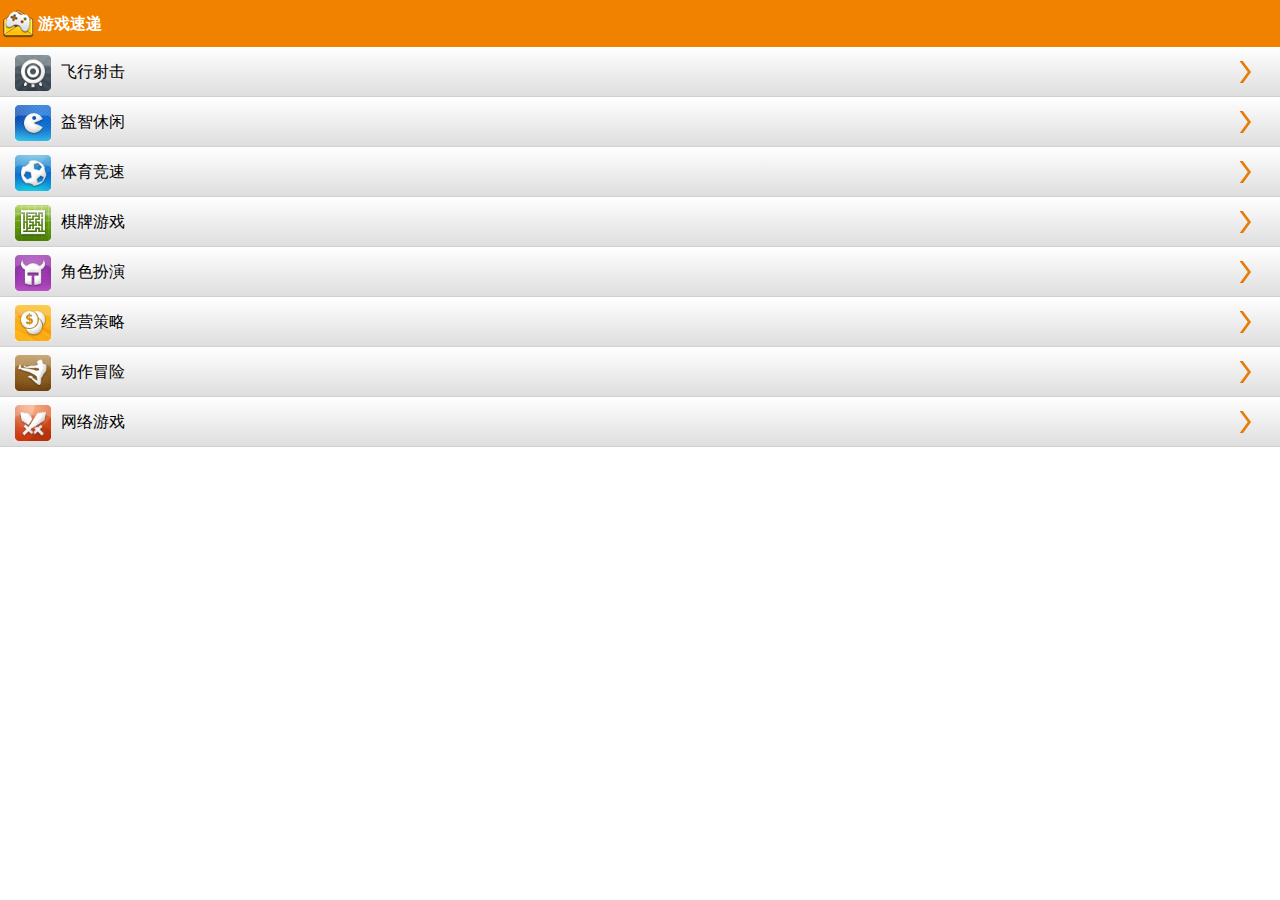
<file: assets/wapphp/cag.htm>
<!DOCTYPE html PUBLIC "-//W3C//DTD XHTML 1.0 Transitional//EN" "http://www.w3.org/TR/xhtml1/DTD/xhtml1-transitional.dtd">
<html xmlns="http://www.w3.org/1999/xhtml">
<head>
<meta http-equiv="Content-Type" content="text/html; charset=utf-8" />
<title>九城游戏中心</title>
<meta name=viewport content="width=320; initial-scale=1.0;  minimum-scale=1.0; maximum-scale=3.0">
<link href="style/layout.css" rel="stylesheet" type="text/css" />
<script language="javascript" type="text/javascript" src="jq.js"></script>
<script language="javascript" type="text/javascript">
function show(id){window.gameshow.loadgame(id);}
function strshort(str){
if(str=="免费下载"){
	return str.substring(0,2);
}else{return str}}
function GetRankStar(rank){nstar = "";for(i=1;i<=rank;i++){nstar += "★";}for(i;i<=5;i++){nstar += "☆";}return nstar;}
function jback(){javascript:history.go(-1);}
var cagname ={"27":"OLgame","26":"ACTgame","25":"BSgame","24":"RPGgame","23":"Ejaculationgame","22":"Sportgame","21":"PUZgame","20":"STGgame"};
function gamelist(id){filename = "json/"+cagname[id]+".json";$("#container").html("");$("#container").append("<div class='gamelist'></div>");
$.getJSON(filename,function(data){
if(data.length!=0){
for(var i=0;i<data.length;i++){
$(".gamelist").append("<dl onclick='show("+data[i]['Addonsoft']['aid']+")'><dt><span></span><img src='http://wap.m.the9.com"+data[i]['Wapgame']['glogo']+"'></dt><dd><h1>"+data[i]['archive']['title']+"</h1><p class='price'>￥ "+strshort(data[i]['Addonsoft']['gameprice'])+"</p><p class='develop'>"+data[i]['archive']['writer']+"<span>"+data[i]['Addonsoft']['softsize']+"</span></p><p class='hot'>"+GetRankStar(data[i]['Addonsoft']['softrank'])+"</p></dd></dl>");
}
}else{
$(".gamelist").append("<dl>对不起，没有您想查看的游戏!</dl>");
}
});}$(function(){
var cagfile ='json/Categorygame.json';
$.getJSON(cagfile, function(data) {
for(var i=0;i<data.length;i++){
$(".classification ul").append("<li onclick='gamelist("+data[i]['arctype']['id']+");'><span class='"+cagname[data[i]['arctype']['id']]+"'></span>"+data[i]['arctype']['typename']+"</li>");
}
});

});
</script>
</head>
<body>
<div id="header">
	<h1>游戏速递</h1>
</div>
<div id="container">
  <div class="classification">
        <ul>
        </ul>
	</span></div>
</div>
</body>
</html>
</file>
<file: assets/wapphp/style/layout.css>
@charset "utf-8";
/* CSS Document */
body,input{ margin:0; padding:0; font-size:12px; font-family:"微软雅黑";}
h1,h2,dl,dt,dd,ul,li,dl,dt,dd,p{ padding:0; margin:0;}
ul{ list-style:none;}
a{ text-decoration:none;}
a:focus {outline: none;} 
a img{ border:0;}
#header,#container{ width:100%; margin:0 auto; }
#header h1{ background:url(../images/logo.png) #f08200 left center no-repeat; color:#fff; height:47px; line-height:47px; font-size:16px; padding-left:38px;}
#header h1 span{ background:url(../images/btn_back.png) no-repeat; color:#fff; float:right; margin:9px 5px 0 0; width:53px; height:30px; line-height:30px; text-align:center; font-size:15px; background-size:53px 30px;-webkit-background-size:53px 30px}
#mainnav{ background:#d7d7d7; height:48px; width:100%; /*background-size:auto 51px;-webkit-background-size:auto 51px*/}
#mainnav ul{ float:left; background:#eee; width:80%; border:1px #c1c1c1 solid; height:30px; margin:8px;-moz-border-radius:5px;border-radius:5px; }
#mainnav li{ float:left; width:25%; text-align:center; line-height:30px; height:30px; font-size:14px;}
#mainnav li a{ float:left; display:block;width:100%; text-align:center; line-height:30px; height:30px; color:#686868;}
#mainnav li.new,#mainnav li.hot,#mainnav li.list{ border-right:1px #bcbcbc solid;}
#mainnav li.current{background:#f08200; border:1px #c36a00 solid; color:#fff; margin:-1px;}
#mainnav li.current a{color:#fff;}
#mainnav li.new{-moz-border-radius:5px 0 0 5px;border-radius:5px 0 0 5px;}
#mainnav li.the9{-moz-border-radius:0 5px 5px 0;border-radius:0 5px 5px 0; float:right; width: 24%}
#mainnav .search{ float:right; width:37px; height:41px; margin:5px 4px 0 0; background: url(../images/btn_search.jpg) no-repeat; background-size:37px 41px;-webkit-background-size:37px 41px;}
#mainnav .search a{ float:left; width:37px;height:41px;}
#recommend_game{width:100%; margin:0 auto;background: -moz-linear-gradient(center top , #fff, #dedede); height:100px;}
#recommend_game ul{ width:100%;margin:0 auto;}
#recommend_game ul li{ float:left; padding:8px 0px; position:relative;}
#recommend_game ul li span{ position:absolute; top:8px; left:5px; background:url(../images/tj_front.png) no-repeat; width:150px; height:71px;}
#recommend_game ul li img{ width:147px; height:68px;}
#recommend_game .scrollloght{ width:55px; margin:0 auto; padding:10px 0 0 0;}
#recommend_game .scrollloght li{ width:12px; float:left; margin:0 3px 0 0; background:#cecece; border:1px #c6c6c6 solid; height:2px; padding:0}
#recommend_game .scrollloght li.current{background:#f90; border:1px #fa883d solid;-moz-box-shadow:0px 0px 3px #f90;-webkit-box-shadow:0px 0px 3px #f90;
box-shadow:0px 0px 3px #f90;}
#container .gamelist{width:100%;float:left;}
#container .classification{width:100%;float:left;}
#container .classification ul{ float:left; width:100%;}
#container .classification ul li{ float:left;background:url(../images/arrow.png) 98% center no-repeat, -moz-linear-gradient(center top , #fff, #dedede); height:49px; width:100%;
background: url(../images/arrow.png) 98% center  no-repeat,-webkit-gradient(linear, left top, left bottom , from(#fff), to(#dedede));border-bottom:1px #d1d1d1 solid; font-size:16px; line-height:49px;}
#container .classification ul li span{ float:left; width:36px; height:36px; margin:8px 10px 0 15px; }
#container .classification ul li span.RPGgame{ background:url(../images/icon_RPG.jpg) no-repeat;background-size:36px 36px;-webkit-background-size:36px 36px}
#container .classification ul li span.PUZgame{ background:url(../images/icon_PUZ.jpg) no-repeat;background-size:36px 36px;-webkit-background-size:36px 36px}
#container .classification ul li span.STGgame{ background:url(../images/icon_STG.jpg) no-repeat;background-size:36px 36px;-webkit-background-size:36px 36px}
#container .classification ul li span.Sportgame{ background:url(../images/icon_sport.jpg) no-repeat;background-size:36px 36px;-webkit-background-size:36px 36px}
#container .classification ul li span.Ejaculationgame{ background:url(../images/icon_Ejaculation.jpg) no-repeat;background-size:36px 36px;-webkit-background-size:36px 36px}
#container .classification ul li span.BSgame{ background:url(../images/icon_BS.jpg) no-repeat;background-size:36px 36px;-webkit-background-size:36px 36px}
#container .classification ul li span.ACTgame{ background:url(../images/icon_act.jpg) no-repeat;background-size:36px 36px;-webkit-background-size:36px 36px}
#container .classification ul li span.OLgame{ background:url(../images/icon_ol.jpg) no-repeat;background-size:36px 36px;-webkit-background-size:36px 36px}
#container .readmore{background: -webkit-gradient(linear, left top, left bottom , from(#fefefe), to(#dedede));
background: -moz-linear-gradient(top, #fefefe, #dedede); width:100%;float:left; height:50px;border-bottom:1px #ccc solid; float:left;}
#container .readmore span{ width:150px; height:30px; margin-top:15px; margin:15px auto 0 auto; display:block;}
#container .gamelist dl{height:55px; width:100%;float:left; border-bottom:1px #ccc solid; padding:8px 0 0 0; background:#f3f3f3;
/*background: -webkit-gradient(linear, left top, left bottom , from(#fefefe), to(#f3f3f3));
background: -moz-linear-gradient(top, #fefefe, #f3f3f3);*/}
#container .gamelist dl.touched{background: -webkit-gradient(linear, left top, left bottom , from(#fefefe), to(#dedede));
background: -moz-linear-gradient(top, #fefefe, #dedede);}
#container .gamelist dl dt{ width:48px; height:48px; float:left; position:relative; margin:2px 0 0 8px;}
#container .gamelist dl dt img{ width:48px; height:48px;}
#container .gamelist dl dt span{ position:absolute; width:63px; height:63px; top:-1px; left:-1px; background:url(../images/gameicon_front.png) no-repeat;}
#container .gamelist dl dd{ float:left; width:78%; margin:2px 0 0 10px;}
#container .gamelist dl dd h1{ float:left; width:78%; font-size:15px; color:#333; overflow:hidden; height:30px; line-height:30px;}
#container .gamelist dl dd .develop{ float:left; width:75%; font-size:12px; color:#696868;overflow:hidden;}
#container .gamelist dl dd .develop span{ padding-left:8px}
#container .gamelist dl dd .hot{ float:right; font-size:12px; color:#eb9116; margin-right:3px;}
#container .gamelist dl dd .price{ float:right; font-size:16px; color:#75808c; margin-right:3px; height:30px; line-height:30px;}
.wrap{width:315px;height:82px;margin:0 auto;overflow:hidden;position:relative;}
.wrap ul{position:absolute;overflow:hidden;z-index:100;}
.wrap ul li{float:left;margin:0 4px;}
.wrap ul li img{width:120px;height:120px;border:1px #ccc solid;vertical-align:middle;}
</file>
